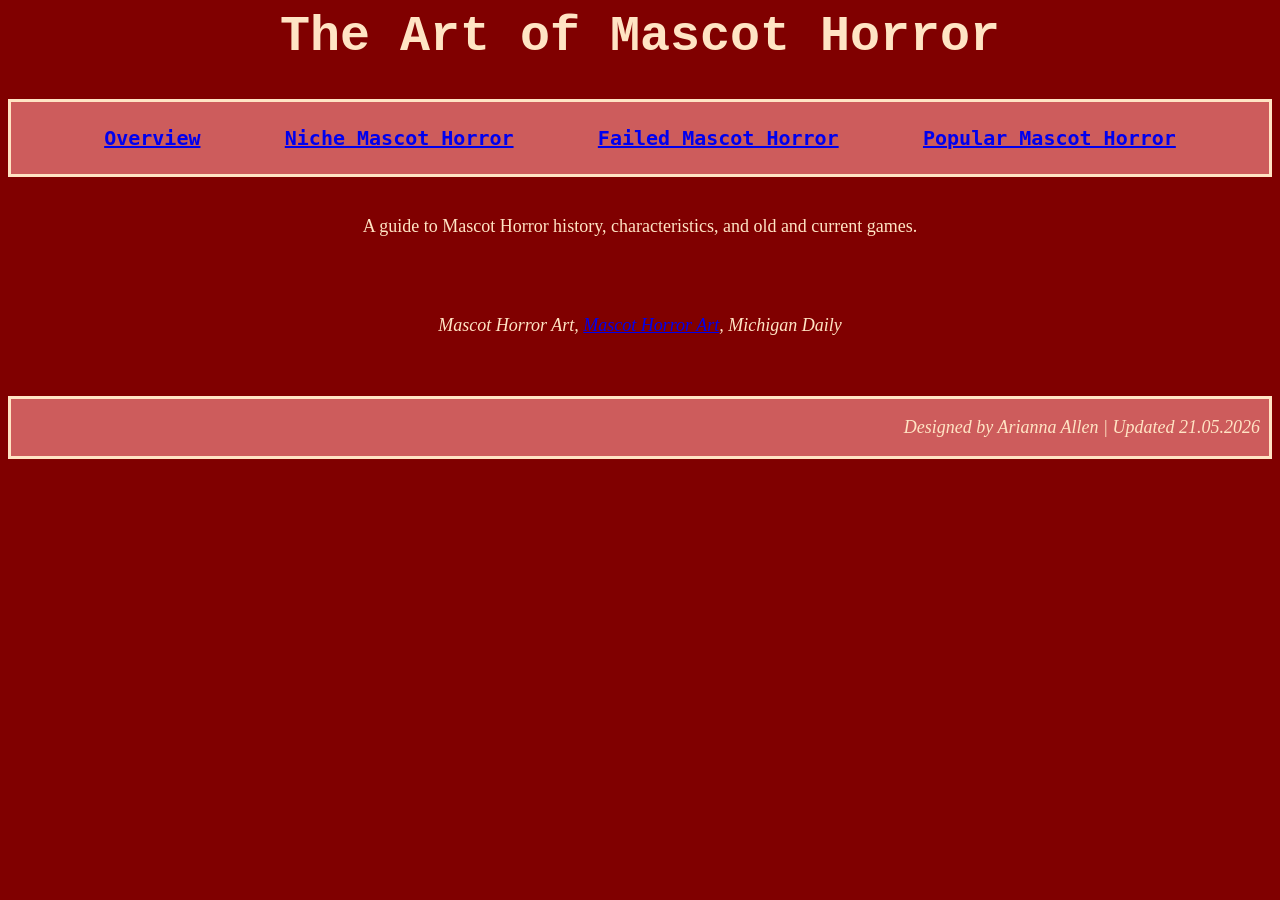
<file: index.html>
<html lang="en-US">
       
    <head>
        <meta charset="utf-8">
        <title>The Art of Mascot Horror</title>
        
        <h1>The Art of Mascot Horror</h1>
        
        <link rel="stylesheet" type="text/css" href="styles.css">
        
    </head>
    
    <nav>
        <br>
        <a href="overview.html">Overview</a>
        &nbsp;
        &nbsp;
        &nbsp;
        <a href="niche.html">Niche Mascot Horror</a>
        &nbsp;
        &nbsp;
        &nbsp;
        <a href="failed.html">Failed Mascot Horror</a>
        &nbsp;
        &nbsp;
        &nbsp;
        <a href="popular.html">Popular Mascot Horror</a>
        <br>
        <br>
        </nav>
        <body>
        <br>
    <p style="text-align: center">A guide to Mascot Horror history, characteristics, and old and current games.</p>
    <br>
    <br>
    <span class="tasl"><p>Mascot Horror Art, <a href="https://www.michigandaily.com/arts/digital-culture/what-mascot-horror-has-done-for-gaming/" target="_blank">Mascot Horror Art</a>, Michigan Daily</p></span>
    <br>
    <br>
    <footer>
        <p>Designed by Arianna Allen | Updated 21.05.2026 &nbsp;</p>
    
        </footer>
    
    </body>
    
    
</html>
</file>
<file: styles.css>
body {
    background-color: Maroon; 
    color: Bisque; 
    font-family: Lucida, serif;
    font-size: 18px;
}


nav {background-color: IndianRed; 
    border-style: solid;
    border-color: Bisque;
    font-family: "Lucida Typewriter Serif", monospace;
    font-weight: bold;
    font-size: 20px;
    text-align: center;
}

footer {
    text-align: right;
    font-style: italic;
    font-family: Lucida, serif;
    border-style: solid;
    border-color: Bisque;
    background-color: IndianRed;
}

h1 {
    font-family: "Lucida Typewriter Serif", "Courier New", monospace;
    text-align: center;
    font-size: 50px;
}

h2 {
    font-family: "Lucida Typewriter Sans", monospace;
    
}

h3 {
    font-size: 20px;
    font-family: "Lucida Typewriter Sans", monospace;
}

img {
    border: 5px solid; 
    display: block;
    margin: auto;
}

table, th, td {
  border: 1px solid Bisque;
}

.tasl {
    text-align: center;
    font-style: italic;
}
</file>
